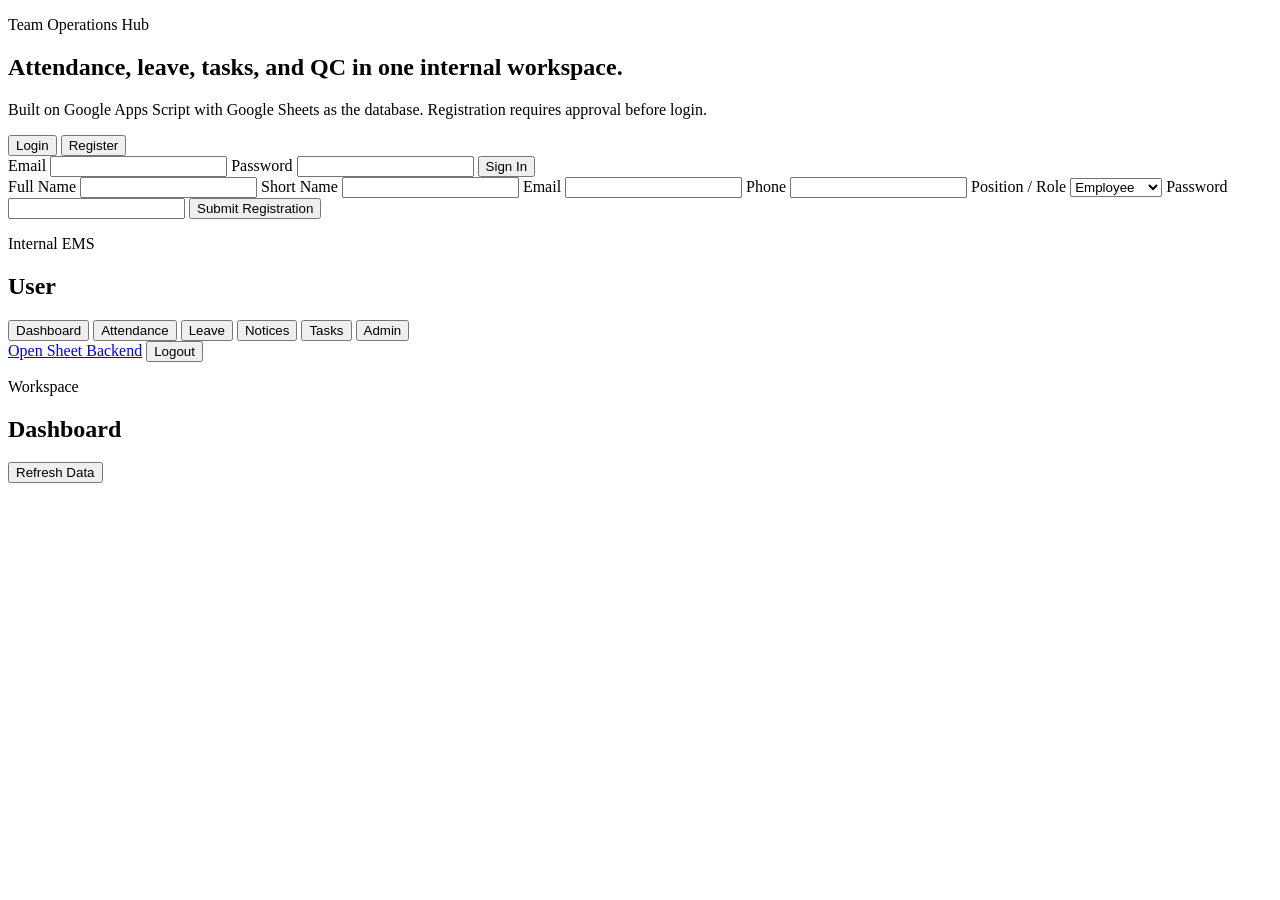
<file: Ourway/Index.html>
<!DOCTYPE html>
<html>
  <head>
    <base target="_top">
    <link rel="preconnect" href="https://fonts.googleapis.com">
    <link rel="preconnect" href="https://fonts.gstatic.com" crossorigin>
    <link href="https://fonts.googleapis.com/css2?family=Manrope:wght@400;500;600;700;800&display=swap" rel="stylesheet">
    <?!= include('Styles'); ?>
  </head>
  <body>
    <div class="page-shell">
      <div id="toast" class="toast hidden"></div>

      <section id="auth-screen" class="auth-screen">
        <div class="auth-panel">
          <div class="auth-copy">
            <p class="eyebrow">Team Operations Hub</p>
            <h1>Attendance, leave, tasks, and QC in one internal workspace.</h1>
            <p class="subtle">
              Built on Google Apps Script with Google Sheets as the database. Registration requires approval before login.
            </p>
            <div id="setup-note" class="setup-note"></div>
          </div>

          <div class="auth-card">
            <div class="auth-tabs">
              <button id="login-tab" class="tab-button active" type="button">Login</button>
              <button id="register-tab" class="tab-button" type="button">Register</button>
            </div>

            <form id="login-form" class="form-grid">
              <label>
                <span>Email</span>
                <input type="email" name="email" required>
              </label>
              <label>
                <span>Password</span>
                <input type="password" name="password" required>
              </label>
              <button class="primary-button" type="submit">Sign In</button>
            </form>

            <form id="register-form" class="form-grid hidden">
              <label>
                <span>Full Name</span>
                <input type="text" name="fullName" required>
              </label>
              <label>
                <span>Short Name</span>
                <input type="text" name="shortName" required>
              </label>
              <label>
                <span>Email</span>
                <input type="email" name="email" required>
              </label>
              <label>
                <span>Phone</span>
                <input type="text" name="phone">
              </label>
              <label>
                <span>Position / Role</span>
                <select name="role">
                  <option value="Employee">Employee</option>
                  <option value="Coordinator">Coordinator</option>
                  <option value="Admin">Admin</option>
                </select>
              </label>
              <label>
                <span>Password</span>
                <input type="password" name="password" required minlength="6">
              </label>
              <button class="primary-button" type="submit">Submit Registration</button>
            </form>
          </div>
        </div>
      </section>

      <section id="app-screen" class="app-screen hidden">
        <aside class="sidebar">
          <div>
            <p class="eyebrow">Internal EMS</p>
            <h2 id="sidebar-user-name">User</h2>
            <p id="sidebar-user-role" class="subtle"></p>
          </div>

          <nav class="nav-list">
            <button class="nav-button active" data-view="dashboard">Dashboard</button>
            <button class="nav-button" data-view="attendance">Attendance</button>
            <button class="nav-button" data-view="leave">Leave</button>
            <button class="nav-button" data-view="notices">Notices</button>
            <button class="nav-button" data-view="tasks">Tasks</button>
            <button id="admin-nav" class="nav-button hidden" data-view="admin">Admin</button>
          </nav>

          <div class="sidebar-footer">
            <a id="sheet-link" href="#" target="_blank" rel="noopener">Open Sheet Backend</a>
            <button id="logout-button" class="secondary-button" type="button">Logout</button>
          </div>
        </aside>

        <main class="content">
          <header class="content-header">
            <div>
              <p class="eyebrow">Workspace</p>
              <h1 id="view-title">Dashboard</h1>
            </div>
            <button id="refresh-button" class="ghost-button" type="button">Refresh Data</button>
          </header>

          <section id="dashboard-view" class="view-panel"></section>
          <section id="attendance-view" class="view-panel hidden"></section>
          <section id="leave-view" class="view-panel hidden"></section>
          <section id="notices-view" class="view-panel hidden"></section>
          <section id="tasks-view" class="view-panel hidden"></section>
          <section id="admin-view" class="view-panel hidden"></section>
        </main>
      </section>
    </div>

    <?!= include('Scripts'); ?>
  </body>
</html>
</file>
